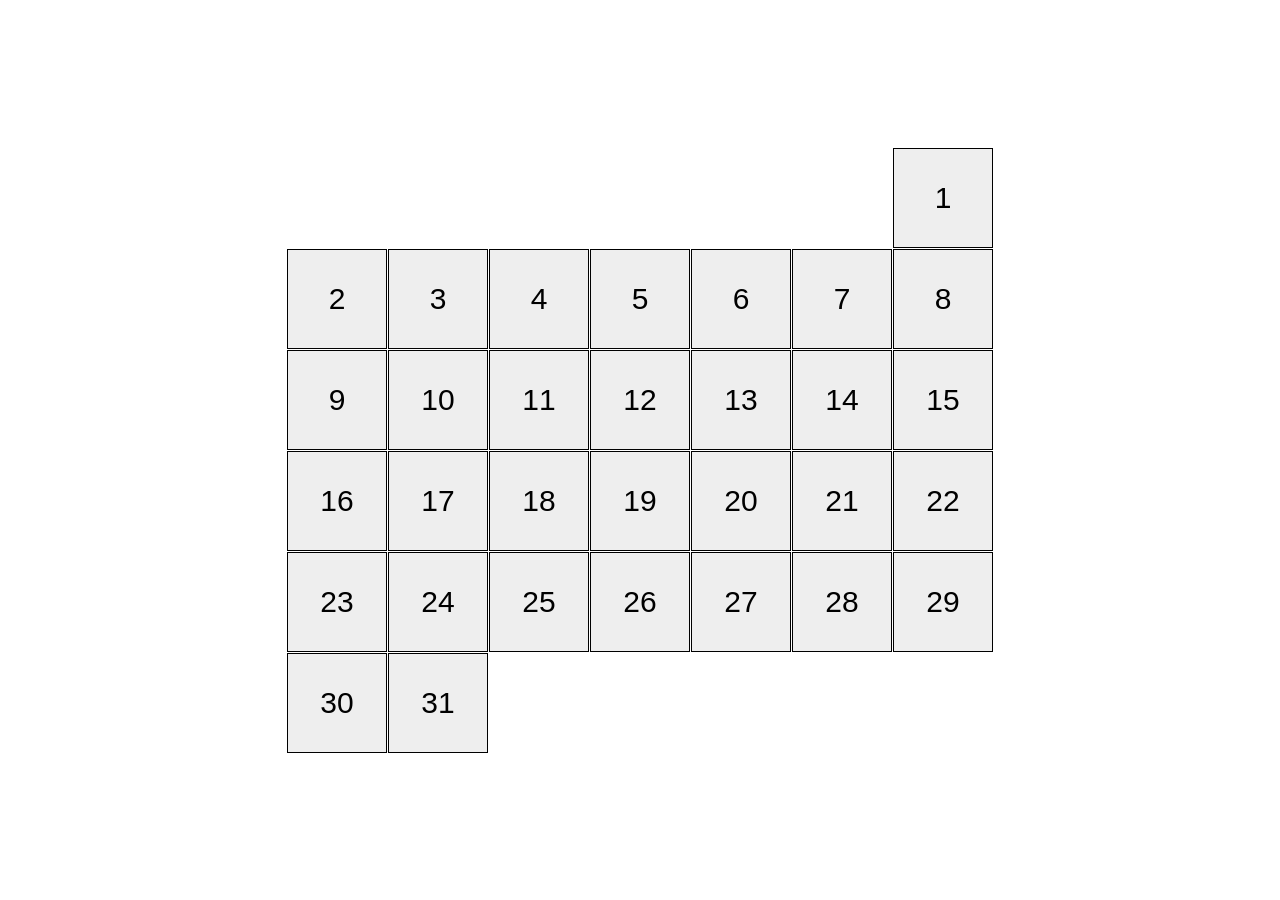
<file: index.html>
<!DOCTYPE html><html lang=uk><meta charset=UTF-8><meta name=viewport content="width=device-width, initial-scale=1.0"><title>Calendar</title><link rel=stylesheet href=layout_calendar.80841e3c.css><body>
    <div class="calendar calendar--month-length-31 calendar--start-sun">
      <div class=calendar__day></div>
      <div class=calendar__day></div>
      <div class=calendar__day></div>
      <div class=calendar__day></div>
      <div class=calendar__day></div>
      <div class=calendar__day></div>
      <div class=calendar__day></div>
      <div class=calendar__day></div>
      <div class=calendar__day></div>
      <div class=calendar__day></div>
      <div class=calendar__day></div>
      <div class=calendar__day></div>
      <div class=calendar__day></div>
      <div class=calendar__day></div>
      <div class=calendar__day></div>
      <div class=calendar__day></div>
      <div class=calendar__day></div>
      <div class=calendar__day></div>
      <div class=calendar__day></div>
      <div class=calendar__day></div>
      <div class=calendar__day></div>
      <div class=calendar__day></div>
      <div class=calendar__day></div>
      <div class=calendar__day></div>
      <div class=calendar__day></div>
      <div class=calendar__day></div>
      <div class=calendar__day></div>
      <div class=calendar__day></div>
      <div class=calendar__day></div>
      <div class=calendar__day></div>
      <div class=calendar__day></div>
    </div>
</file>
